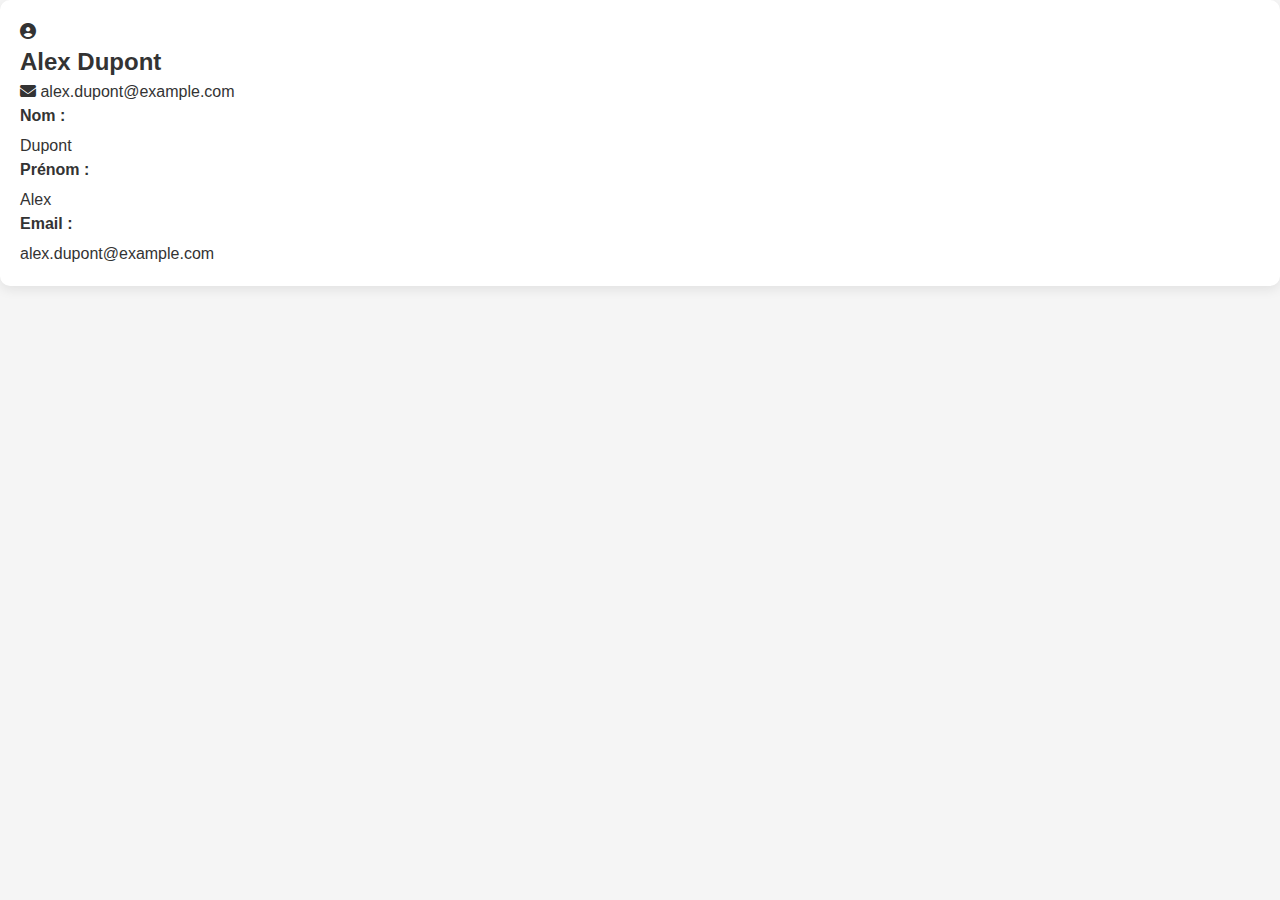
<file: src/profil.html>
<!DOCTYPE html>
<html lang="fr">
<head>
  <meta charset="UTF-8">
  <meta name="viewport" content="width=device-width, initial-scale=1.0">
  <title>Profil Utilisateur</title>
  <link rel="stylesheet" href="./css/style.css">
  <link rel="stylesheet" href="https://cdnjs.cloudflare.com/ajax/libs/font-awesome/6.5.0/css/all.min.css">
</head>
<body>

  <div class="profile-container">
    <div class="card">
      <div class="avatar">
        <i class="fas fa-user-circle"></i>
      </div>
      <h2>Alex Dupont</h2>
      <p class="email"><i class="fas fa-envelope"></i> alex.dupont@example.com</p>
      
      <div class="details">
        <div class="detail">
          <span class="label">Nom :</span> Dupont
        </div>
        <div class="detail">
          <span class="label">Prénom :</span> Alex
        </div>
        <div class="detail">
          <span class="label">Email :</span> alex.dupont@example.com
        </div>
      </div>
    </div>
  </div>

</body>
</html>
</file>
<file: src/css/style.css>
* {
  margin: 0;
  padding: 0;
  box-sizing: border-box;
}

:root {
  --indigo: #3D348B;
  --lavande: #7678ED;
  --jaune: #F7B801;
  --orange: #F18701;
  --rouge: #F35B04;
  --blanc: #ffffff;
  --gris: #f5f5f5;
  --texte: #333;
}


body {
  font-family:Verdana, Geneva, Tahoma, sans-serif;
  background: var(--gris);
  color: var(--texte);
  line-height: 1.5;
}
.container {
  max-width: 900px;
  margin: 20px auto;
}

header {
  background: var(--blanc);
  box-shadow: 0 4px 10px rgba(0,0,0,0.06);
  padding: 10px 20px;
  margin-bottom: 20px;
}
.header-inner {
  display: flex;
  align-items: center;
  justify-content: space-between;
}


.logo img {
  width: auto;
  height: 70px;
  border-radius: 6px;
}
.main-nav ul {
  list-style: none;
  display: flex;
  gap: 16px;
}
.main-nav a {
  text-decoration: none;
  color: var(--texte);
  font-weight: 600;
  padding: 19px 29px;
  border-radius: 6px;
}
.main-nav a:hover {
  background: var(--lavande);
  color: var(--blanc);
}

.page-header {
  margin-bottom: 20px;
}
.h1 {
  font-size: 26px;
  font-weight: 700;
  color: var(--indigo);
}

.card {
  background: var(--blanc);
  padding: 20px;
  border-radius: 10px;
  box-shadow: 0 4px 12px rgba(0,0,0,0.08);
}

form {
  display: flex;
  flex-wrap: wrap;
  gap: 20px;
  align-items: center;
  justify-content: center;
}
.label {
  display: block;
  font-weight: 600;
  margin-bottom: 6px;
  flex-basis: 20%;
}
.input {
  padding: 10px;
  border: 1px solid #ddd;
  border-radius: 6px;
  font-size: 15px;
  margin-left: 30px;
  
}

textarea{
  resize: block;
  flex-basis: 40%;
}

.centrer{
  display: flex;
  justify-content: center;
  flex-direction: column;
  align-items: center
}

input[type="submit"]{
  background-color: var(--indigo);
  width: 10rem;
  height: 3rem;
  border-radius: 5px;
  color: white;
  font-size: 1.1rem;

}

.input:focus {
  border-color: var(--lavande);
  outline: none;
  box-shadow: 0 0 0 3px rgba(118, 120, 237, 0.2);
}

.btn {
  display: inline-block;
  padding: 10px 18px;
  font-weight: 600;
  border-radius: 6px;
  text-decoration: none;
  cursor: pointer;
  transition: 0.2s ease-in-out;
}
.btn-primary {
  background: var(--lavande);
  color: var(--blanc);
  border: none;
}
.btn-primary:hover {
  background: var(--indigo);
}
.btn-ghost {
  background: transparent;
  color: var(--texte);
  border: 1px solid #ddd;
}
.btn-ghost:hover {
  background: var(--gris);
}

.form-actions {
  margin-top: 20px;
  display: flex;
  justify-content: flex-end;
  gap: 12px;
}



table {
  border-collapse: collapse;
  border: 2px solid rgb(140 140 140);
  font-family: sans-serif;
  font-size: 0.8rem;
  letter-spacing: 1px;
  width: 100%;
}

thead {
  background-color: rgb(228 240 245);
}

th,
td {
  border: 1px solid var(--indigo);
  padding: 8px 10px;
}

td:last-of-type {
  text-align: center;
}

tbody > tr:nth-of-type(even) {
  background-color: rgb(224, 225, 228);
}

table li{
  text-align: justify;
  margin-left: 1rem;
}

table ul{
  list-style-image: linear-gradient(to left bottom, var(--rouge), var(--lavande));
}

table button{
  width: 7rem;
  height: 2rem;
  color: white;
  background-color: var(--indigo);
}

.profile-image img {
  width: 200px;
  height: 200px;
  border-radius: 50%;
  object-fit: cover;
  border: 3px solid var(--lavande);
  margin-bottom: 20px;
}

.profile-info p {
  font-size: 18px;
  color: #333;
  margin: 8px 0;

}

label{
  flex-basis: 32%;
  text-align: center;
}

input{
  flex-basis: 40%;
  padding: 10px;
  font-size: 15px;
  border: solid 1px var(--indigo);
  
}

select{
  flex-basis: 40%;
  height: 41px;
  border: solid 1px var(--indigo);
}
</file>
